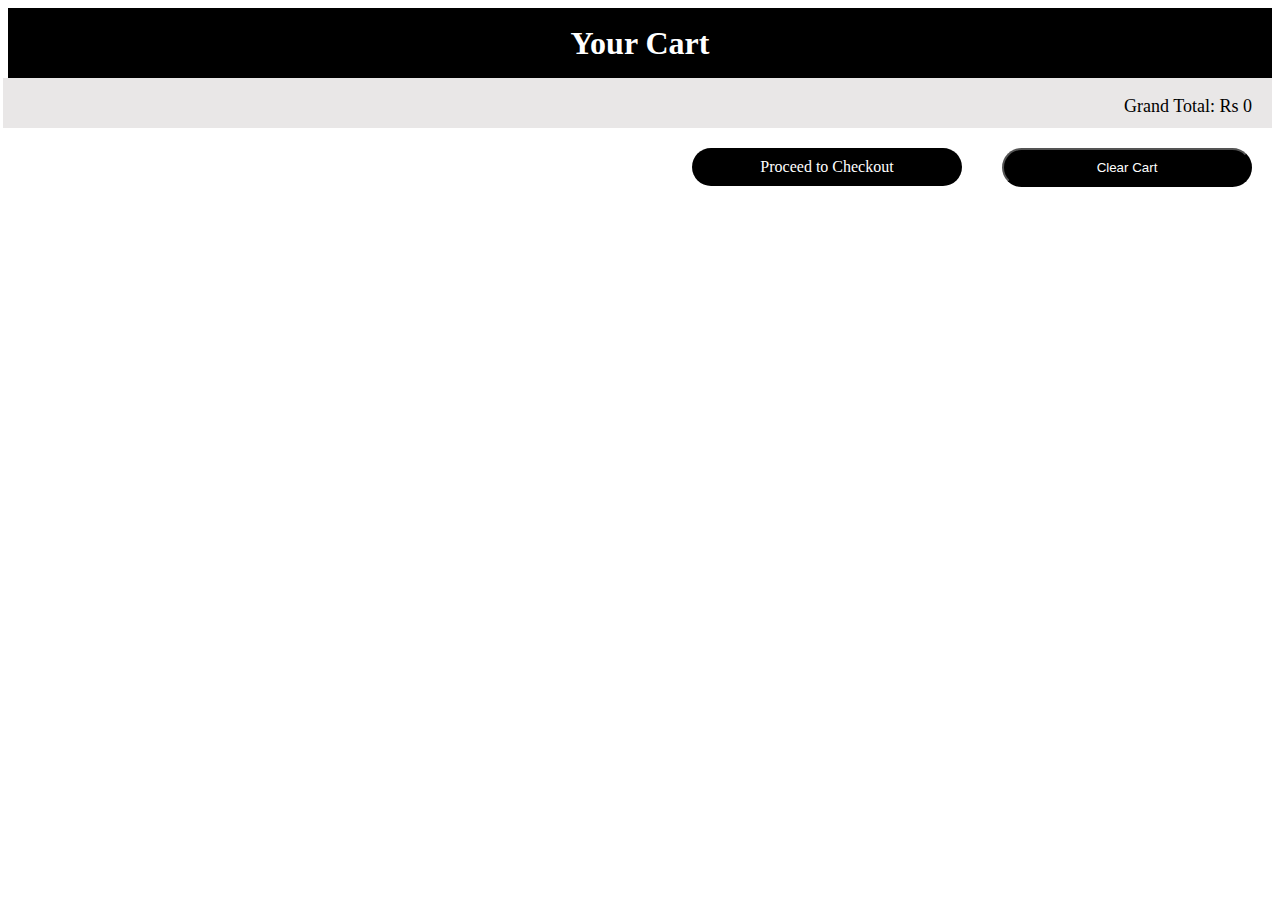
<file: cart.html>
<!DOCTYPE html>
<html lang="en">
  <head>
    <meta charset="UTF-8" />
    <meta http-equiv="X-UA-Compatible" content="IE=edge" />
    <meta name="viewport" content="width=device-width, initial-scale=1.0" />
    <title>Cart</title>
    <link
      rel="icon"
      href="https://cdn.shopper.in/images/store-logos/mobile-shoppersstop-com.png"
      type="image/icon type"
    />
    <style>
      :root {
        --primary-color: black;
      }
      #products {
        width: 85%;
        margin: auto;
        display: grid;
        grid-template: 'div div div div';
        gap: 5%;
      }
      img {
        width: 200px;
        height: 200px;
      }

      #products > div {
        background-color: rgb(233, 231, 231);
        text-align: center;
        padding: 10px;
        height: min-content;
        border-radius: 12px;
        box-shadow: -2px -2px 5px grey, 2px 2px 5px grey;
      }
      header {
        width: 100%;
        height: 70px;
        display: flex;
        justify-content: center;
        align-items: center;
        background: var(--primary-color);
        color: #ffffff;
      }
      .removeFromCart {
        width: 200px;
        color: #ffffff;
        height: 30px;
        border-radius: 15px;
        background: black;
        margin: 10px;
        padding: 2px;
      }
      .total {
        width: 98.8%;
        height: 50px;
        font-size: 18px;
        font-weight: 500;
        background-color: rgb(233, 231, 231);
        float: right;
        text-align: right;
        padding-right: 20px;
      }
      .btn {
        width: 250px;
        color: #ffffff;
        text-decoration: none;
        border-radius: 20px;
        background: black;
        margin: 20px;
        padding: 10px;
        text-align: center;
        float: right;
      }
    </style>
  </head>
  <body>
    <header>
      <h1>Your Cart</h1>
    </header>
    <div class="total"></div>
    <button onclick="allcartRemove()" class="btn">Clear Cart</button>
    <a href="checkout.html" class="btn">Proceed to Checkout</a>
    <div id="products"></div>
  </body>
</html>

<script>
  let parent = document.getElementById("products");

  let cart = JSON.parse(localStorage.getItem("cart"));
  console.log("cart:", cart);
  let total = 0;
  function totalCartValue() {
    let totalDivs = document.querySelector(".total");
   
    cart.forEach(function (el) {
      let p = +el.price;
      total += p;
    });
    totalDivs.innerHTML = `<p>Grand Total: Rs ${total}  </p>`;
  }
  totalCartValue();

  function showProducts() {
    cart.forEach(function (product) {
      console.log(product);

      let div = document.createElement("div");
      let img = document.createElement("img");

      img.src = product.img;

      let product_price = document.createElement("p");

      product_price.textContent = `Rs ${product.price}`;

      let product_name = document.createElement("p");

      product_name.textContent = product.name;

      let product_quanity = document.createElement("p");

      product_quanity = product.quantity;

      let removefromcart_btn = document.createElement("button");
      removefromcart_btn.setAttribute("class", "removeFromCart");
      removefromcart_btn.innerText = "Remove from Cart";

      removefromcart_btn.addEventListener("click", function () {
        //   let index = cart.indexOf(product)
        //   console.log(index)
        //   cart.splice(index,1)
      });

      div.append(img, product_name, product_price, removefromcart_btn);

      parent.append(div);
    });
  }

  showProducts();

  function removefromcart(name) {
    //   let product_cart = JSON.parse(localStorage.getItem("cart"));

    // product_cart.push(p);

    // localStorage.setItem("cart", JSON.stringify(product_cart));

    // console.log("product_cart:", product_cart);

    // alert("Product succesfully added to cart");

    alert(name);


    
  }

  function allcartRemove(){
      localStorage.removeItem('cart');
      parent.innerHTML=null;
      total.innerHTML= 0 ;
    }
</script>
</file>
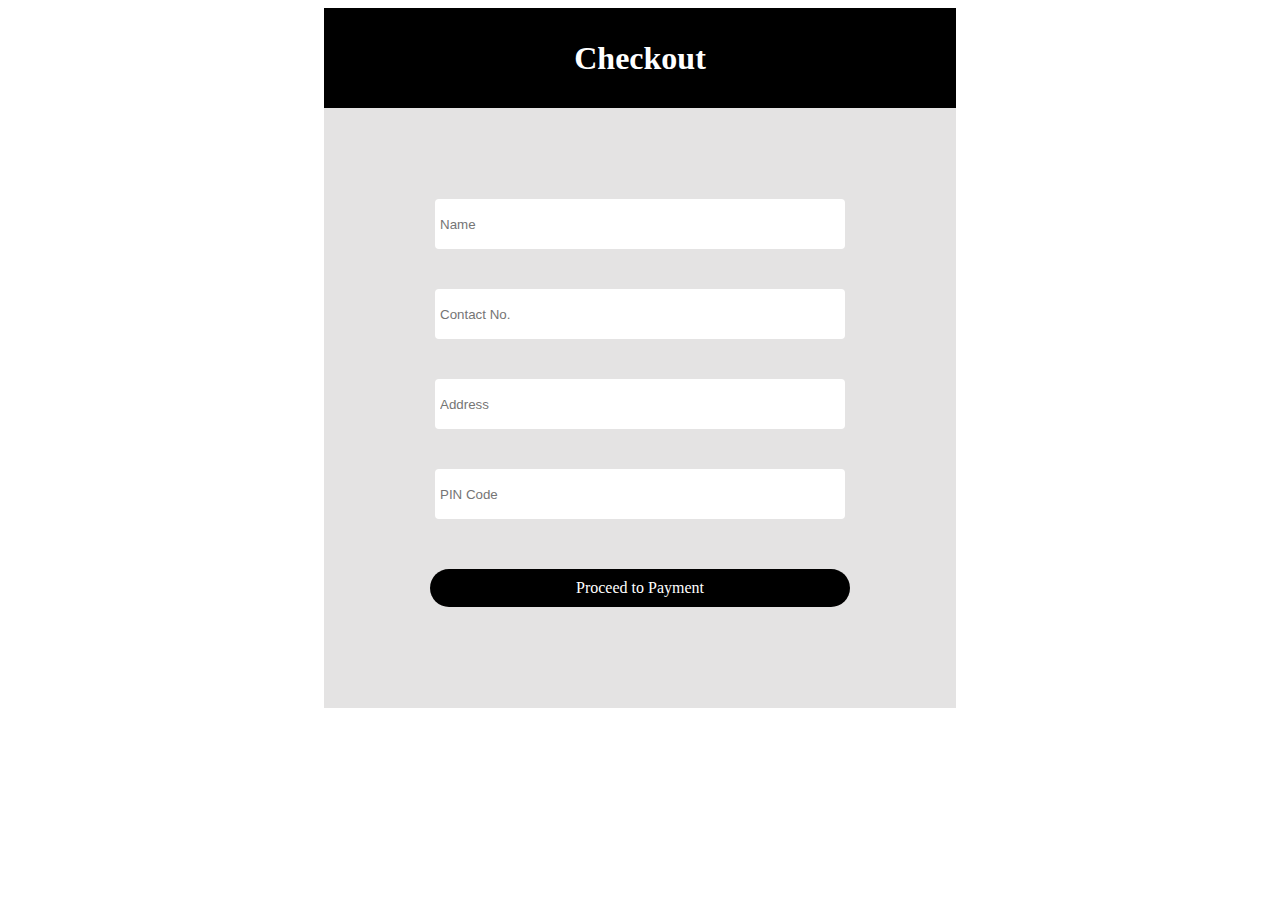
<file: checkout.html>
<!DOCTYPE html>
<html lang="en">
  <head>
    <meta charset="UTF-8" />
    <meta http-equiv="X-UA-Compatible" content="IE=edge" />
    <meta name="viewport" content="width=device-width, initial-scale=1.0" />
    <title>Check Out</title>
    <link
      rel="icon"
      href="https://cdn.shopper.in/images/store-logos/mobile-shoppersstop-com.png"
      type="image/icon type"
    />
  </head>
  <style>
    form {
      width: 50%;
      height: 600px;
      margin: auto;
      background: rgb(228, 227, 227);
      display: flex;
      flex-direction: column;
      gap: 40px;
      justify-content: center;
      align-items: center;
    }

    form > input {
      width: 400px;
      height: 40px;
      padding: 5px;
      border: white;
      border-radius: 4px;
    }

    header {
      width: 50%;
      height: 100px;
      display: flex;
      margin: auto;
      justify-content: center;
      align-items: center;
      background: #000;
      color: #ffffff;
      font-family: "Playfair Display", serif;
    }
    .btn {
        width: 400px;
      color: #ffffff;
      text-decoration: none;
      border-radius: 20px;
      background: black;
      margin: 10px;
      padding: 10px;
      text-align: center;
    }
  </style>
  <body>
    <header>
      <h1>Checkout</h1>
    </header>
    <form action="">
      <input type="text" placeholder="Name" required />
      <input type="number" placeholder="Contact No." required />
      <input type="text" placeholder="Address" required />
      <input type="Number" placeholder="PIN Code" required />
      <a href="payment.html" class="btn">Proceed to Payment</a>
    </form>
  </body>
</html>
</file>
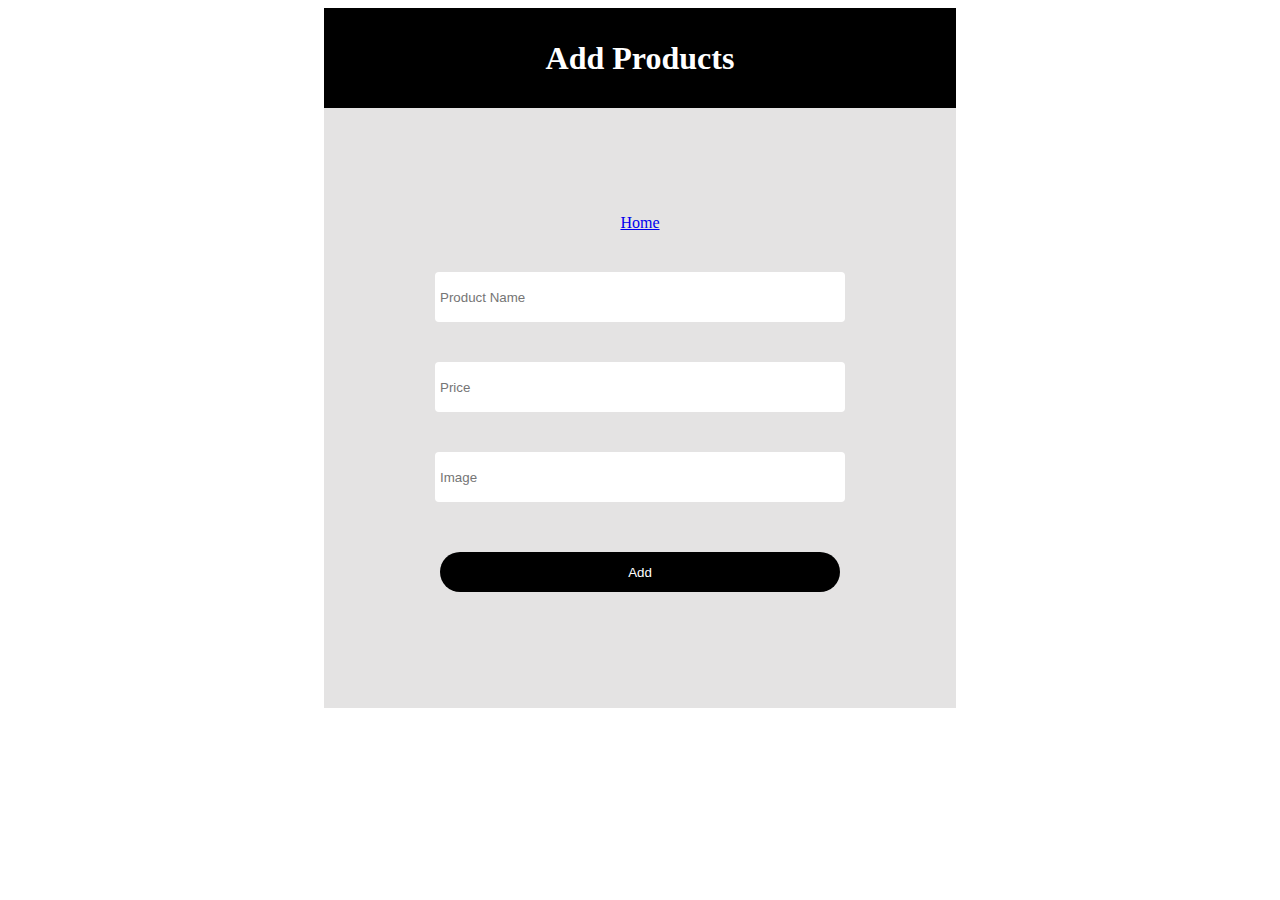
<file: form.html>
<!DOCTYPE html>
<html lang="en">
<head>
    <meta charset="UTF-8">
    <meta http-equiv="X-UA-Compatible" content="IE=edge">
    <meta name="viewport" content="width=device-width, initial-scale=1.0">
    <title>Form</title>
    <link
    rel="icon"
    href="https://cdn.shopper.in/images/store-logos/mobile-shoppersstop-com.png"
    type="image/icon type"
  />
</head>
<style>
form {
    width: 50%;
    height: 600px;
    margin: auto;
    background: rgb(228, 227, 227);
    display: flex;
    flex-direction: column;
    gap: 40px;
    justify-content: center;
    align-items: center;
  }
  form > input {
    width: 400px;
    height: 40px;
    padding: 5px;
    border: white;
    border-radius: 4px;
  }

  header {
    width: 50%;
    height: 100px;
    display: flex;
    margin: auto;
    justify-content: center;
    align-items: center;
    background: #000;
    color: #ffffff;
    font-family: "Playfair Display", serif;
  }
  .btn {
    width: 400px;
    color: #ffffff;
    height: 40px;
    border-radius: 20px;
    background: black;
    margin: 10px;
    padding: 2px;
  }
</style>
<body>
  <header>
    <h1>Add Products</h1>
  </header>

  <form onsubmit="Addproduct(event)" id="myForm" action="">
    <a href="index.html">Home</a>
    <input type="text" id="name" placeholder="Product Name" required />
    <input type="number" id="price" placeholder="Price" required />
    <input type="text" id="image" placeholder="Image" required />
    <input type="submit" class="btn" value="Add" />

  </form>
</body>
</html>

<script>
    let allproducts = JSON.parse(localStorage.getItem('allData')) || []
function Addproduct(e) {
    e.preventDefault();

        let myForm = document.getElementById("myForm");

        let name = myForm.name.value;
        let price = myForm.price.value;
        let image = myForm.image.value;

        if(localStorage.getItem("myUsers")=== null){
            localStorage.setItem("myUsers", JSON.stringify([]));

        }

        let data = {
            name,
            price,
            image,
        }
        console.log(allproducts)
        let arr = JSON.parse(localStorage.getItem("myUsers"));

        arr.push(data);

        localStorage.setItem("myUsers", JSON.stringify(arr));
        console.log(arr);
    }
</script>
</file>
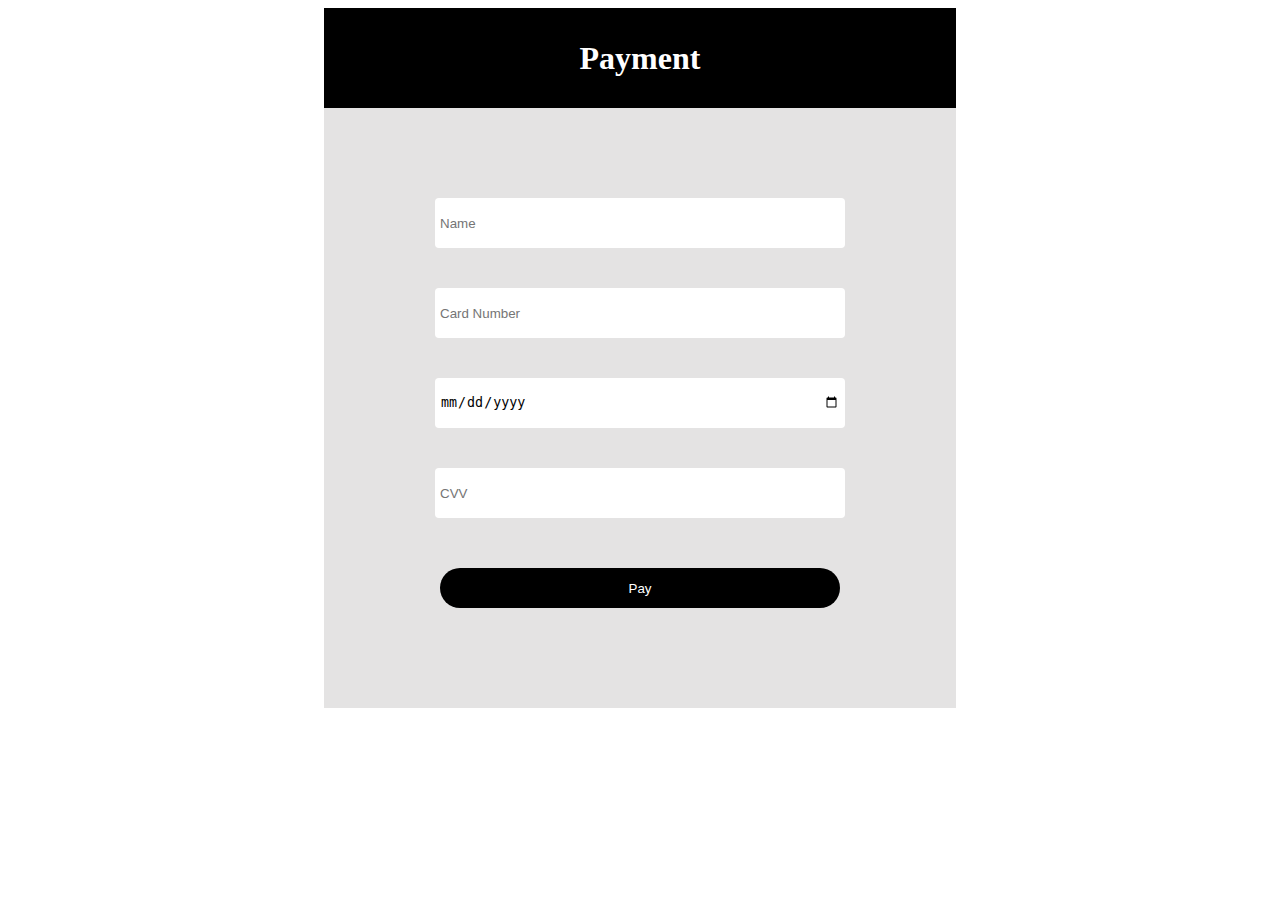
<file: payment.html>
<!DOCTYPE html>
<html lang="en">
  <head>
    <meta charset="UTF-8" />
    <meta http-equiv="X-UA-Compatible" content="IE=edge" />
    <meta name="viewport" content="width=device-width, initial-scale=1.0" />
    <title>Payment</title>
    <link
      rel="icon"
      href="https://cdn.shopper.in/images/store-logos/mobile-shoppersstop-com.png"
      type="image/icon type"
    />
  </head>
  <style>
    form {
      width: 50%;
      height: 600px;
      margin: auto;
      background: rgb(228, 227, 227);
      display: flex;
      flex-direction: column;
      gap: 40px;
      justify-content: center;
      align-items: center;
    }

    form > input {
      width: 400px;
      height: 40px;
      padding: 5px;
      border: white;
      border-radius: 4px;
    }

    header {
      width: 50%;
      height: 100px;
      display: flex;
      margin: auto;
      justify-content: center;
      align-items: center;
      background: #000;
      color: #ffffff;
      font-family: "Playfair Display", serif;
    }
    .btn {
      width: 400px;
      color: #ffffff;
      text-decoration: none;
      border-radius: 20px;
      background: black;
      margin: 10px;
      padding: 10px;
      text-align: center;
    }
  </style>
  <body>
    <header>
      <h1>Payment</h1>
    </header>
    <form id="myForm" onsubmit="payments(event)">
      <input type="text" id="name" placeholder="Name" required />
      <input type="text" id="card" placeholder="Card Number" required />
      <input type="date" placeholder="Expiry Date" required />
      <input type="text" id="cvv" placeholder="CVV" required />
      <input type="submit" class="btn" value="Pay" />
    </form>
  </body>
</html>
<script>
  function payments(e) {
    e.preventDefault();
    let myForm = document.getElementById("myForm");

    let name = myForm.name.value;
    let card = myForm.card.value;
    let cvv = myForm.cvv.value;

    if (name.length == 0) {
      alert("Please provide correct details");
    }else if(card.length != 16) {
      alert("Invalid card number");
    }else if(cvv.length != 3) {
      alert("Invalid CVV");
    }else {
      alert("Payment Successfull, Order Placed");
       window.location.href = "index.html";
    }
  }
</script>
</file>
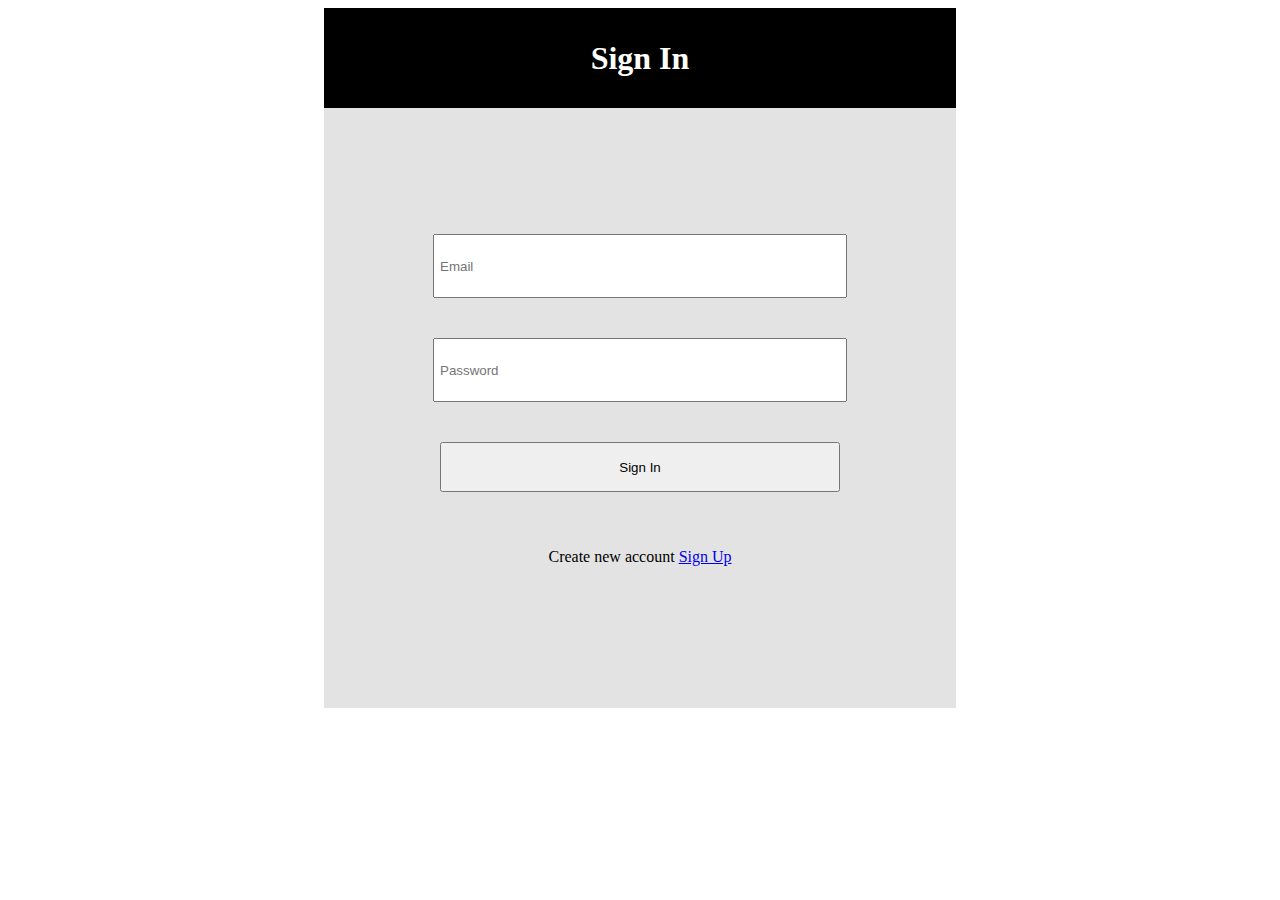
<file: signIn.html>
<!DOCTYPE html>
<html lang="en">
  <head>
    <meta charset="UTF-8" />
    <meta http-equiv="X-UA-Compatible" content="IE=edge" />
    <meta name="viewport" content="width=device-width, initial-scale=1.0" />
    <title>Sign In</title>
    <link rel="icon" href="https://cdn.shopper.in/images/store-logos/mobile-shoppersstop-com.png" type="image/icon type">
  </head>
  <style>
      form {
          width: 50%;
          height: 600px;
          margin: auto;
          background: rgb(228, 227, 227);
          display: flex;
          flex-direction: column;
          gap: 40px;
          justify-content: center;
          align-items: center;
      }
    form > input {
        width: 400px;
        height: 50px; 
        padding: 5px;
      }

    header {
        width: 50%;
        height: 100px;
        display: flex;
        margin:auto;
        justify-content: center;
        align-items: center;
        background: #000;
        color: #ffffff;
        font-family: "Playfair Display", serif;
      }
  </style>
  <body>
  <header>
    <h1>Sign In</h1>
  </header>
  
    <form onsubmit="signin(event)" id="myForm" action="">
      <input type="text" id="email" placeholder="Email" />
      <input type="password" id="password" placeholder="Password" />
      <input type="submit" value="Sign In" />
      <p>Create new account <a href="signUp.html">Sign Up</a></p>
    </form>
   
    
  </body>
</html>

<script>
  function signin(e) {
    e.preventDefault();

    let myForm = document.getElementById("myForm");
    let email = myForm.email.value;
    let password = myForm.password.value;

    let all_users = JSON.parse(localStorage.getItem("users"));

    all_users.forEach(function (user) {
      if (email == user.email && password == user.password) {
       
        alert("Logged in Succesfully");

        window.location.href="index.html";
        
      }else {
        alert("Invalid Email or Password");
      }
    });
  }
</script>
</file>
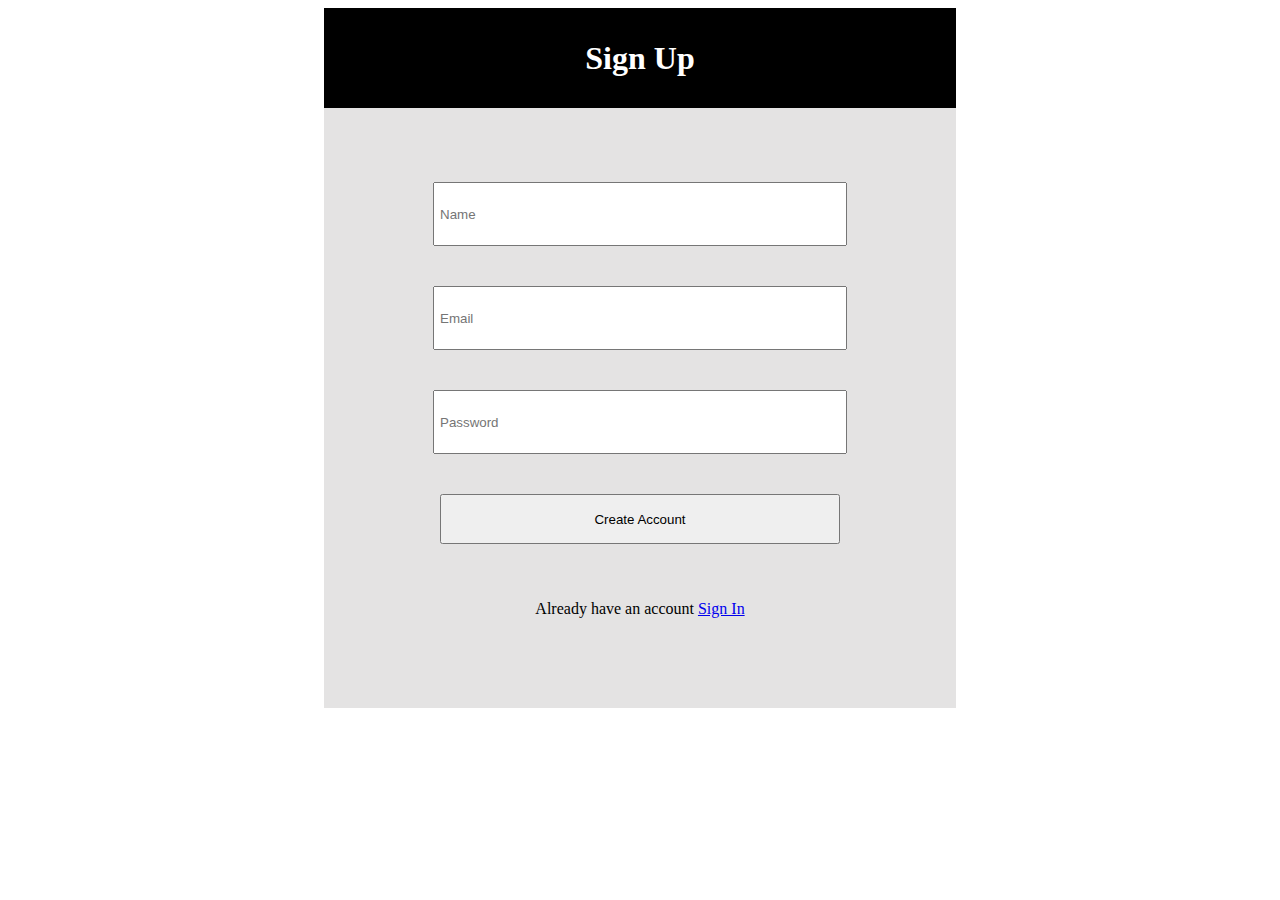
<file: signUp.html>
<!DOCTYPE html>
<html lang="en">
  <head>
    <meta charset="UTF-8" />
    <meta http-equiv="X-UA-Compatible" content="IE=edge" />
    <meta name="viewport" content="width=device-width, initial-scale=1.0" />
    <title>Sign Up</title>
    <link
      rel="icon"
      href="https://cdn.shopper.in/images/store-logos/mobile-shoppersstop-com.png"
      type="image/icon type"
    />
  </head>
  <style>
    form {
      width: 50%;
      height: 600px;
      margin: auto;
      background: rgb(228, 227, 227);
      display: flex;
      flex-direction: column;
      gap: 40px;
      justify-content: center;
      align-items: center;
    }
    form > input {
      width: 400px;
      height: 50px;
      padding: 5px;
    }
    header {
      width: 50%;
      height: 100px;
      display: flex;
      margin: auto;
      justify-content: center;
      align-items: center;
      background: #000;
      color: #ffffff;
      font-family: "Playfair Display", serif;
    }
  </style>
  <body>
    <header>
      <h1>Sign Up</h1>
    </header>

    <form onsubmit="signup(event)" id="myForm" action="">
      <input type="text" id="name" placeholder="Name" />
      <input type="text" id="email" placeholder="Email" />
      <input type="password" id="password" placeholder="Password" />

      <input type="submit" value="Create Account" />
      <p>Already have an account <a href="signIn.html">Sign In</a></p>
    </form>
  </body>
</html>

<script>
  function signup(e) {
    e.preventDefault();

    let myForm = document.getElementById("myForm");
    var n = document.getElementById("name");
    let em = document.getElementById("email");
    let pass = document.getElementById("password");

    let name = myForm.name.value;
    let email = myForm.email.value;
    let password = myForm.password.value;

    if (localStorage.getItem("users") === null) {
      localStorage.setItem("users", JSON.stringify([]));
    }
    if (name.length == 0 || email.length == 0 || password.length == 0) {
      alert("Please fill all the details");
    } else {
      let user = {
        name,
        email,
        password,
      };

      let arr = JSON.parse(localStorage.getItem("users"));

      arr.push(user);

      localStorage.setItem("users", JSON.stringify(arr));

      alert("Account created successfully");
    }

    n.value = "";
    em.value = "";
    pass.value = "";
  }
</script>
</file>
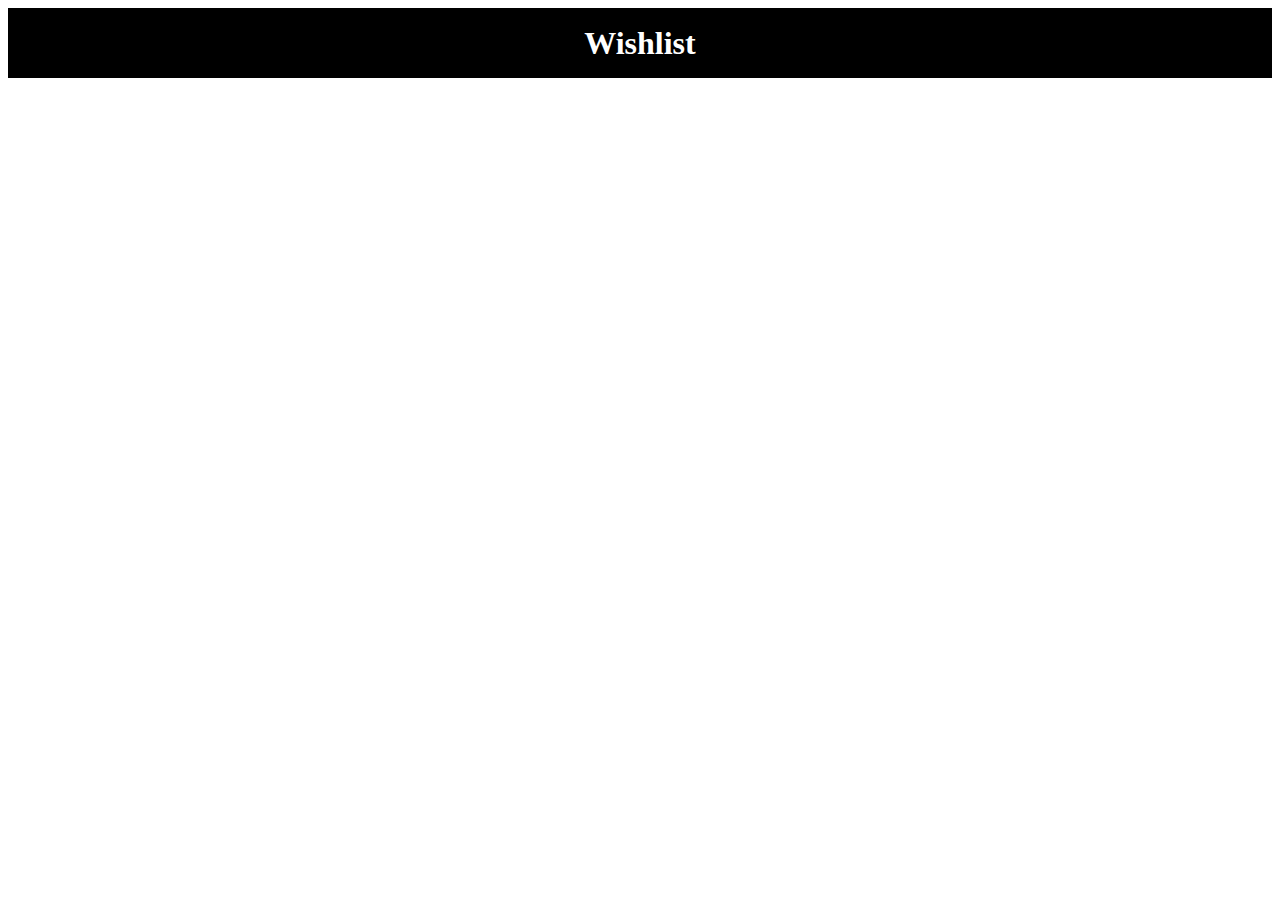
<file: wishlist.html>
<!DOCTYPE html>
<html lang="en">
  <head>
    <meta charset="UTF-8" />
    <meta http-equiv="X-UA-Compatible" content="IE=edge" />
    <meta name="viewport" content="width=device-width, initial-scale=1.0" />
    <title> Wishlist</title>
    <link
      rel="icon"
      href="https://cdn.shopper.in/images/store-logos/mobile-shoppersstop-com.png"
      type="image/icon type"
    />
   
    <style>
      #products {
        margin: 5% 5% 10% 5%;
        display: grid;
        grid-template-columns: 20% 20% 20% 20%;
        grid-gap: 5%;
        justify-content: center;
      }

      img {
        width: 200px;
        height: 200px;
      }

      div > div {
        background-color: rgb(233, 231, 231);
        text-align: center;
        padding: 10px;
        height: min-content;
        border-radius: 12px;
        box-shadow: -2px -2px 5px grey, 2px 2px 5px grey;
      }
      header {
        width: 100%;
        height: 70px;
        display: flex;
        justify-content: center;
        align-items: center;
        background: #000;
        color: #ffffff;
      }
      .removefromwishlist_btn {
        width: 200px;
        color: #ffffff;
        height: 30px;
        border-radius: 15px;
        background: black;
        margin: 10px;
        padding: 2px;
      }
    </style>
  </head>
  <body>
    <header>
      <h1>Wishlist</h1>
    </header>

    <div id="products"></div>
  </body>
</html>

<script>
  let parent = document.getElementById("products");

  let wishlist = JSON.parse(localStorage.getItem("wishlist"));
  console.log("wishlist:", wishlist);

  function showProducts() {
    wishlist.forEach(function (product) {
      console.log(product);

      let div = document.createElement("div");

      let img = document.createElement("img");

      img.src = product.img;

      let product_price = document.createElement("p");

      product_price.textContent = `Rs ${product.price}`;

      let product_name = document.createElement("p");

      product_name.textContent = product.name;

      let product_quanity = document.createElement("p");

      product_quanity = product.quantity;

      let removefromwishlist_btn = document.createElement("button");

      removefromwishlist_btn.innerText = "Remove from Wishlist";
      removefromwishlist_btn.setAttribute("class", "removefromwishlist_btn");

      removefromwishlist_btn.addEventListener("click", function () {
        let index = wishlist.indexOf(product);
        console.log(index);
        wishlist.splice(index, 1);
      });

      div.append(img, product_name, product_price, removefromwishlist_btn);

      parent.append(div);
    });
  }

  showProducts();

  function removefromwishlist(name) {
    //   let product_cart = JSON.parse(localStorage.getItem("cart"));

    // product_cart.push(p);

    // localStorage.setItem("cart", JSON.stringify(product_cart));

    // console.log("product_cart:", product_cart);

    // alert("Product succesfully added to cart");

    alert(name);
  }
</script>
</file>
